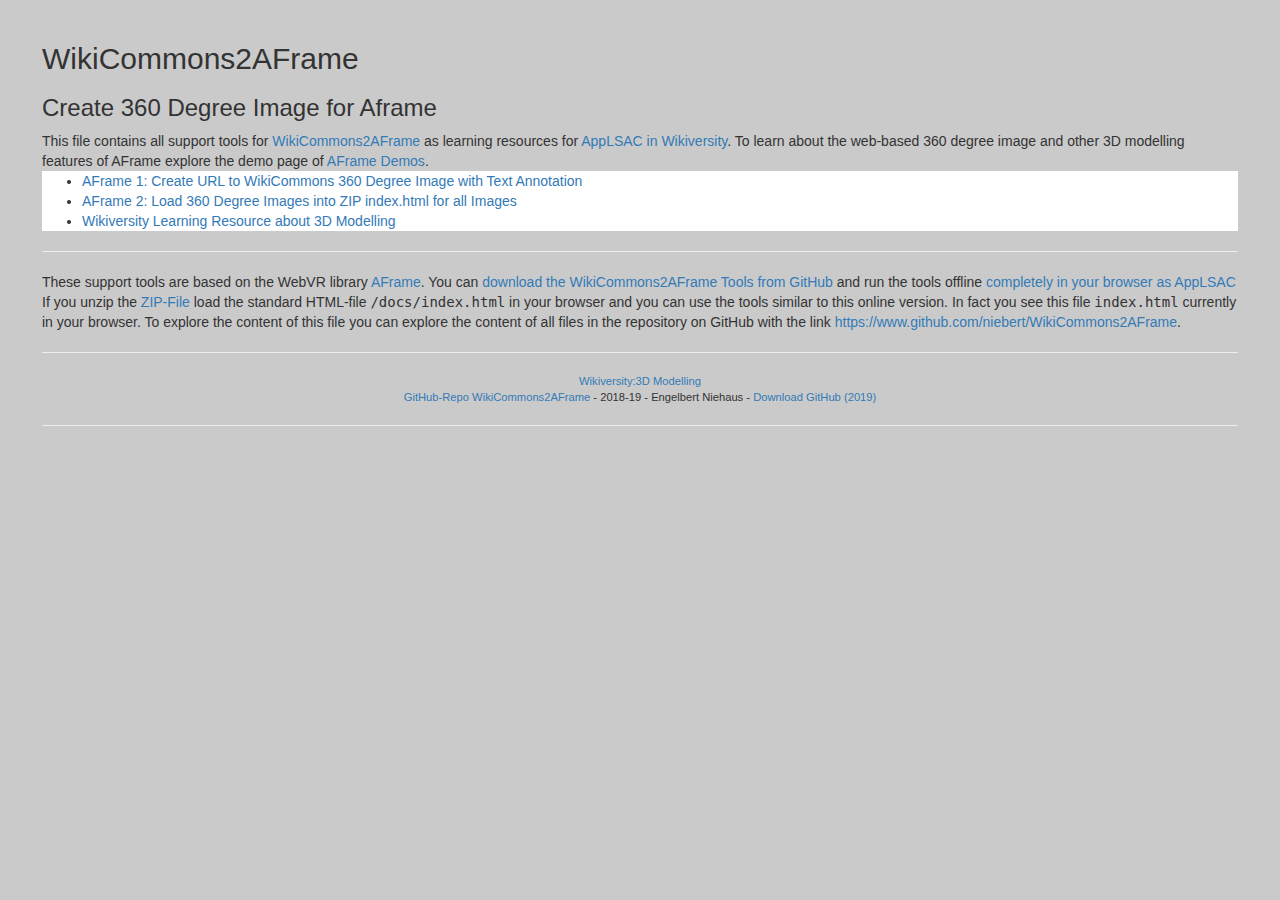
<file: docs/index.html>
<HTML>
	<HEAD>
		<TITLE>WikiCommons2AFrame</TITLE>

<link href="css/main.css" rel="stylesheet">

	<BODY>
<H2>WikiCommons2AFrame</H2>
<H3>Create 360 Degree Image for Aframe</H3>
This file contains all support tools for <a href='https://www.github.com/niebert/WikiCommons2AFrame' target='_blank'>WikiCommons2AFrame</a> as learning resources for <a href='https://en.wikiversity.org/wiki/AppLSAC' target='_blank'>AppLSAC in Wikiversity</a>.
To learn about the web-based 360 degree image and other 3D modelling features of AFrame explore the demo page of <a href="https://aframe.io">AFrame Demos</a>.
  <UL class="demolist">
    <LI><a href="aframe360starter.html">AFrame 1: Create URL to WikiCommons 360 Degree Image with Text Annotation</a></LI>
    <LI><a href="load_images2zip.html">AFrame 2: Load 360 Degree Images into ZIP index.html for all Images</a></LI>
    <LI><a href="https://en.wikiversity.org/wiki/3D_Modelling" target="_blank">Wikiversity Learning Resource about 3D Modelling</a></LI>
  </UL>
  <HR>
  These support tools are based on the WebVR library <a href="https://aframe.io">AFrame</a>.
  You can <a href="https://github.com/niebert/WikiCommons2AFrame/archive/master.zip" target="_blank">download the WikiCommons2AFrame Tools from GitHub</a> and run the tools offline <a href="https://en.wikiversity.org/wiki/AppLSAC" target="_blank">completely in your browser as AppLSAC</a>
  If you unzip the <a href="https://github.com/niebert/WikiCommons2AFrame/archive/master.zip" target="_blank">ZIP-File</a> load the standard HTML-file <tt>/docs/index.html</tt> in your browser and you can use the tools similar to this online version. In fact you see this file <tt>index.html</tt> currently in your browser.
  To explore the content of this file you can explore the content of all files in the repository on GitHub with the link <a href='https://www.github.com/niebert/WikiCommons2AFrame' target='_blank'>https://www.github.com/niebert/WikiCommons2AFrame</a>.
  <HR>
  <div id="footer" align="center" style="font-size: 80%">
      <a href="https://en.wikiversity.org/wiki/3D_Modelling" target="_blank">Wikiversity:3D Modelling</a><br>
    <a href="https://www.github.com/niebert/WikiCommons2AFrame" target="_blank">GitHub-Repo WikiCommons2AFrame</a> -
    2018-19 - Engelbert Niehaus -
    <a href="https://github.com/niebert/WikiCommons2AFrame/archive/master.zip" target="_blank">Download GitHub (2019)</a><br/>
  </div>
  <HR>
</BODY>
</HTML>
</file>
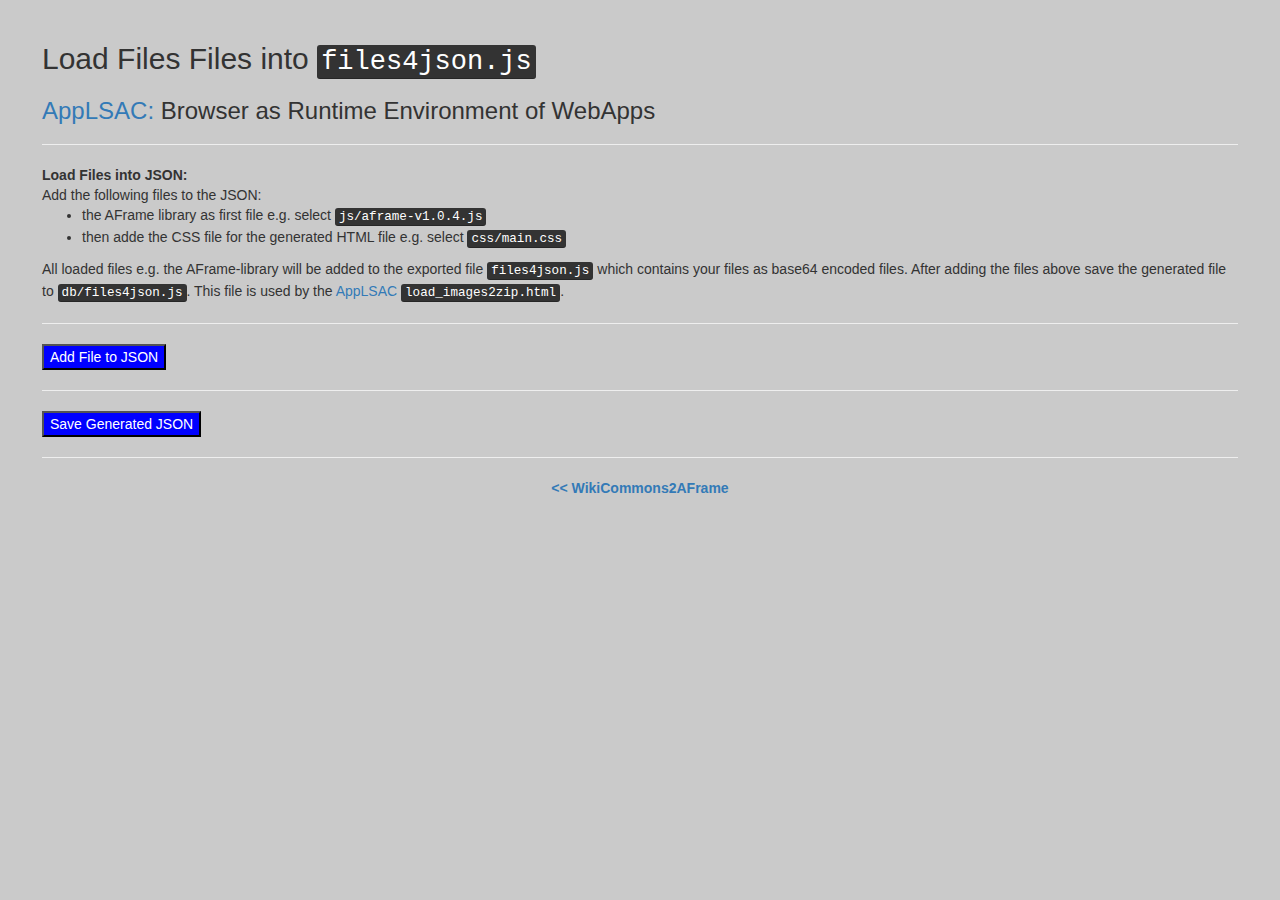
<file: docs/create_file4json.html>
<!DOCTYPE html>
<html>
  <head>
    <meta charset="utf-8">
    <title>Demo 5: Load Files into base64 encoded JSON</title>
    <!-- Main CSS -->
    <link href="css/main.css" rel="stylesheet">
    <!-- FileSaver is needed to save the generated file as Download -->
    <script src="js/filesaver.js"></script>
    <script src="js/loadfile4dom.js"></script>
    <script>
        var date_now = new Date();
        var vJSON = {
          "date": date_now.toDateString(),
          "generator": "https://niebert.github.io/WikiCommons2AFrame/create_file4json.html",
          "files": []
        };
        var lf4d = new LoadFile4DOM();
        var options = {
          "base64": true,
          "debug": false // if true, it will show the hidden <input type="file" ...> loaders in DOM
        };
        lf4d.init(document,options);
        //-----------------------------------------------
        //----- Create a new Loader "files4json" --------
        //-----------------------------------------------
        var files4json = lf4d.get_loader_options("addfiles4json","all");
        files4json.multiple = true;
        // Define what to do with the loaded data
        files4json.onload = function (data,err) {
          if (err) {
            // do something on error, perr contains error message
            console.error(err);
          } else {
            // do something with the file content in data e.g. store  in a HTML textarea (e.g. <textarea id="mytextarea" ...>
            console.log("CALL: files4json.onload('" + data.name + "')");
            var vNode = document.getElementById("outlist");
            if (vNode) {
              //console.log("CALL: files4json.onload('" + data.name + "'): "+JSON.stringify(data,null,4));
              vNode.innerHTML = vNode.innerHTML + "<li>File <tt>" + data.name + "</tt> added to JSON</li>";
              vJSON.files.push(data)
            } else {
              console.error("ERROR: DOM Element 'outlist' does not exist!");
            }

          }
        };
        //-----------------------------------------------
        // create the load dialog 'files4json'
        lf4d.create_load_dialog(files4json);
        //-----------------------------------------------
        //--- DOWNLOAD JSON -----------------------------
        //---Use FileSaver.js by Eli Grey to save JSON---
        //-----------------------------------------------
        function save2file(pFilename,pContent) {
          var file = new File([pContent], {type: "text/plain;charset=utf-8"});
          // saveAs() is a filesaver.js function
          saveAs(file,pFilename);
        }
        //-----------------------------------------------
        function download_json(pFilename,pJSON) {
          var vFilename = pFilename || "my_loaded_files.json";
          console.log("download_json('"+vFilename+"',pJSON)");
          pJSON = pJSON || {
            "date": null,
            "generator": "https://niebert.github.io/WikiCommons2AFrame/create_file4json.html",
            "files": []
          };
          var vStringJSON = JSON.stringify(pJSON,null,4);

          save2file(vFilename,vStringJSON);
        }

        // vDataJSON.files4json =
        function download_files4json(pFilename,pJSON) {
          var vFilename = pFilename || "my_loaded_files.json";
          console.log("download_json('"+vFilename+"',pJSON)");
          pJSON = pJSON || {
            "date": null,
            "generator": "https://niebert.github.io/WikiCommons2AFrame/create_file4json.html",
            "files": []
          };
          var vStringJSON = "vDataJSON.files4json = " + JSON.stringify(pJSON,null,4);

          save2file(vFilename,vStringJSON);
        }

    </script>
  </head>
  <body onload="lf4d.create()">
    <h2>Load Files Files into <kbd>files4json.js</kbd></h2>
    <h3><a href="https://en.wikiversity.org/wiki/AppLSAC" target="_blank">AppLSAC:</a> Browser as Runtime Environment of WebApps</h3>
    <hr>
    <!-- Inject Loaded Filenames into 'outlist' -->
    <b>Load Files into JSON:</b>
    <br>
    Add the following files to the JSON:
    <ul>
      <li>
        the AFrame library as first file e.g. select  <kbd>js/aframe-v1.0.4.js</kbd>
      </li>
      <li>
        then adde the CSS file for the generated HTML file e.g.   select  <kbd>css/main.css</kbd>
      </li>
    </ul>
    All loaded files e.g. the AFrame-library will be added to the exported file <kbd>files4json.js</kbd>
    which contains your files as base64 encoded files.
    After adding the files above save the generated file to <kbd>db/files4json.js</kbd>.
    This file is used by the <a href="https://en.wikiversity.org/wiki/AppLSAC" target="_blank">AppLSAC</a> <a href="load_images2zip.html" target="_blank"><kbd>load_images2zip.html</kbd></a>.
    <hr>
      <button onclick="lf4d.open_dialog('addfiles4json');return false">Add File to JSON</button>
    <br>
    <ul id="outlist">
    </ul>
    <hr>
    <!-- Used Libraries -->
    <button onclick="download_files4json('files4json.js',vJSON);return false">Save Generated JSON</button>
    <hr>
    <center>
      <b>
        <a href="index.html">&lt;&lt; WikiCommons2AFrame</a>
      </b>
    </center>

  </body>

</html>
</file>
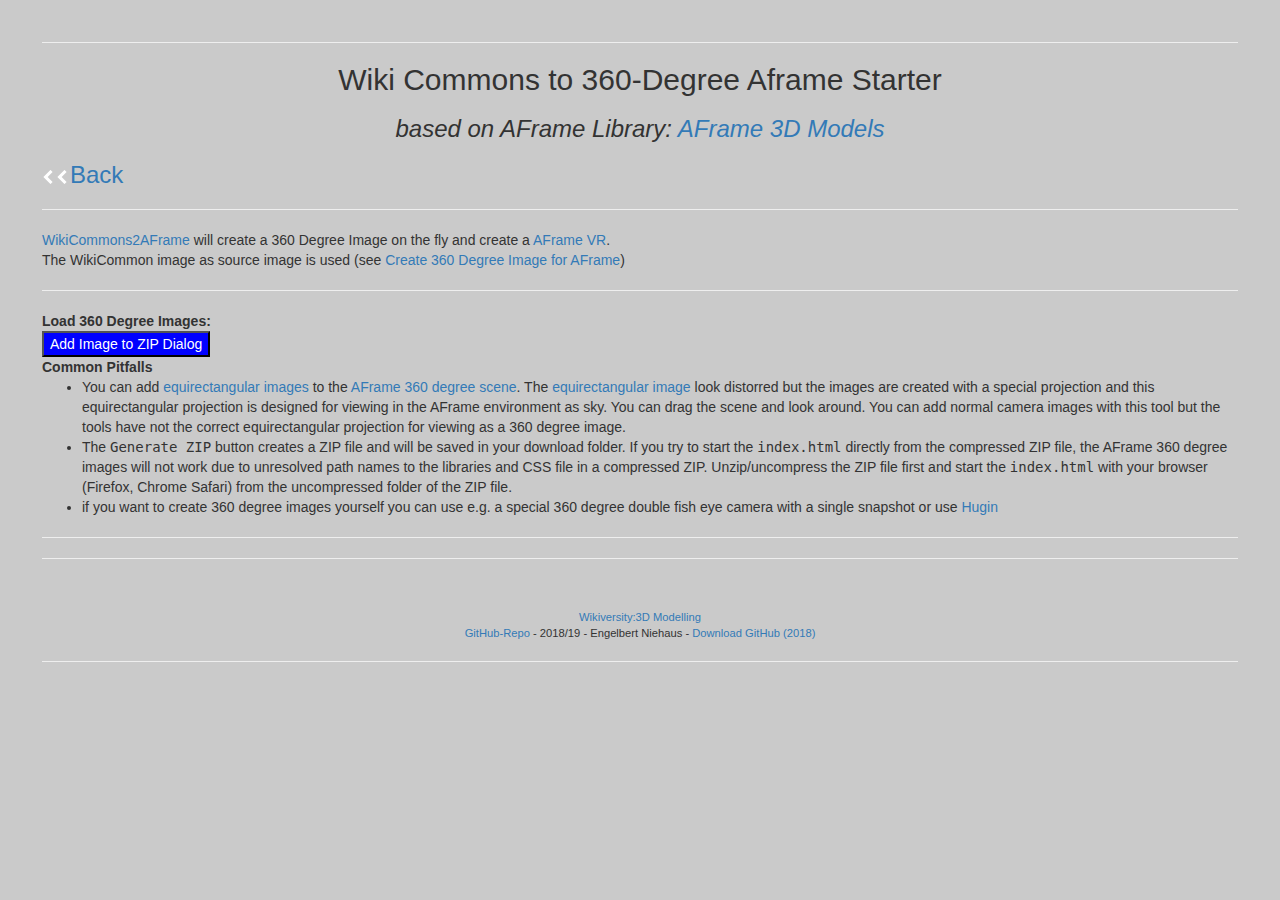
<file: docs/load_images2zip.html>
<!DOCTYPE html>
<html>
  <head>
    <meta charset="utf-8">
    <title>WikiCommons2AFrame - Load Images into ZIP</title>
    <!-- Main CSS -->
    <link href="css/main.css" rel="stylesheet">
    <!-- JSZip is needed to handle ZIP files -->
    <script src="js/jszip.js"></script>
    <!-- FileSaver is needed to save the generated ZIP file as Download -->
    <script src="js/filesaver.js"></script>
    <script src="js/loadfile4dom.js"></script>
    <script src="js/string.js"></script>
    <script src="js/showhide.js"></script>
    <script>
      var vDataJSON = {
        "image360html": "undefined string for HTML",
        "index360html": "undefined string for HTML",
        "files4json": {},
        "maincss": "undefined string fro CSS"
      };
      // The following array contains all the uploaded
      // image file names without extension.
      var vImage360_List = [];

    </script>
    <script src="db/files4json.js"></script>
    <script src="db/image360html.js"></script>
    <script src="db/index360html.js"></script>
    <script src="db/maincss.js"></script>
    <script>
        //console.log("vDataJSON.aframelib: "+vDataJSON.aframelib);
        var zip = new JSZip();
        zip.file("README.txt","WikiCommons2AFrame - Upload 360 Degree Images to ZIP file\n\nThis is a ZIP-file created with WikiCommons2AFrame and\napplication of the library LoadFile4DOM, that allows \nthe upload of 360 degree images into a ZIP-file with LoadFile4DOM.\nSee https://niehausbert.gitlab.io/loadfile4dom/upload2zip.html and https://niebert.github.io/WikiCommons2AFrame/load_images2zip.html");
        var vAframeLib = "undefined aframe library";
        console.log("LOAD2ZIP");
        if (vDataJSON.files4json.hasOwnProperty("files")) {
          console.log("LOAD2ZIP: vDataJSON.files4json.files exist");
          var vFiles = vDataJSON.files4json.files;
          // JS-Lib: add the aframe-vX.X.X.js to the ZIP files
          if (vFiles.length > 0) {
            var vFileName = vFiles[0].name || "Undef_Filename.js";
            var vData = vFiles[0].file;
            console.log("LOAD2ZIP: '" + vFileName + "' base64 encoded file");
            zip.file("js/"+vFileName,vData,{base64: true});
          } else {
            console.error("ERROR-LOAD2ZIP: no files stored in files4json");
          }
          // CSS-File: add the main.css to the ZIP files
          if (vFiles.length > 1) {
            var vFileName = vFiles[1].name || "Undef_Filename.js";
            var vData = vFiles[1].file;
            console.log("LOAD2ZIP: '" + vFileName + "' base64 encoded file");
            zip.file("css/"+vFileName,vData,{base64: true});
          } else {
            console.error("ERROR-LOAD2ZIP: no CSS-files stored in files4json");
          }
        } else {
          console.error("ERROR-LOAD2ZIP: vDataJSON.files4json.files undefined");
        }
        var lf4d = new LoadFile4DOM();
        var options = {
          "debug": false // if true, it will show the hidden <input type="file" ...> loaders in DOM
        };
        lf4d.init(document,options);
        //-----------------------------------------------
        //----- Create a new Loader "file2image" --------
        //-----------------------------------------------
        var file2image = lf4d.get_loader_options("addfile2image","image_thumb");
        file2image.returntype = "tag";
        file2image.width = 200;
        file2image.multiple = true;
        // Define what to do with the loaded data
        file2image.onload = function (data,err) {
          if (err) {
            // do something on error, err contains error message
            console.error(err);
          } else {
            // do something with the file content in data e.g. store  in a HTML textarea (e.g. <textarea id="mytextarea" ...>
            console.log("CALL: file2image.onload('" + data.name + "')");
            var vNode = document.getElementById("outlist");
            if (vNode) {
              //console.log("CALL: file2image.onload('" + data.name + "'): "+JSON.stringify(data,null,4));
              vNode.innerHTML = vNode.innerHTML + "<br><b>Image Title:</b> <input type='text' id='tImageTitle" + vImage360_List.length + "' value='Image " + data.name + "'><br><b>MIME Type:</b> <tt>" + data.mime_type + "</tt><br>" + data.tag + " ";
              zip.file("img360/"+data.name, data.file, {base64: true});
              var html_file = vDataJSON.image360html;
              html_file = replaceString(html_file,"___MIME_TYPE___", data.mime_type);
              html_file = replaceString(html_file,"___BASE64_IMAGE___", data.file);
              var vName = getName4URL(data.name);
              zip.file("img360/"+vName+".html",html_file);
              // push the name of the file to the vImage360_List array
              // the array will be used to create the "index.html" in the
              // generated ZIP file with create_image_html_list(vImage360_List).
              vImage360_List.push(vName);
              //Adding the index.html to ZIP  will be performed on click
              // on the event of the ZIP download with the command:
              //  zip.file("index.html",create_image_html_list(vImage360_List));
              show("bSaveZIP");
            } else {
              console.error("ERROR: DOM Element 'outlist' does not exist!");
            }

          }
        };
        // create the load dialog 'file2image'
        lf4d.create_load_dialog(file2image);
        //-----------------------------------------------
        //--- DOWNLOAD ZIP ------------------------------
        //---Use FileSaver.js by Eli Grey to save ZIP----
        //-----------------------------------------------
        function download_zip(pFilename,pZIP) {
          var vFilename = pFilename || "my_loaded_files.zip";
          pZIP.file("index.html",create_image_html_list(vImage360_List));
          pZIP.generateAsync({type:"blob"}).then(function (blob) { // 1) generate the zip file
            saveAs(blob, vFilename);                          // 2) trigger the download
          }, function (err) {
            console.error("ERROR: generation of zip-file '" + vFilename + "' - "+err);
          });
        }
        //-----------------------------------------------
        console.log("Load String Templates:");
    </script>
    <!-- <script src="db/aframelib.js"></script> -->

        <script>
        console.log("vDataJSON.aframelib: "+vDataJSON.aframelib);

        function getImage360Title(pi) {
          var vImageTitle = "Image Title for Image "+pi;
          var vNode = el("tImageTitle"+pi);
          if (vNode) {
            vImageTitle = vNode.value;
          };
          return vImageTitle;
        }

        function create_image_html_list(pImage360_List) {
            var out = "";
            var indent = "\n      "
            for (var i = 0; i < pImage360_List.length; i++) {
              out += indent + "<li>";
              out += indent + "   <a href=\"img360/" + pImage360_List[i]+".html\" target=\"_blank\">"+getImage360Title(i)+"</a>";
              out += indent + "</li>";
            };
            var html_out = vDataJSON.index360html;
            html_out = replaceString(html_out,"___IMAGE360_LIST___",out);
            return html_out;
        }

          var vDomain = "wikicommons";
          var vFiles = {
            "wikicommons":"360_degree_View_of_the_Shore_temple.jpg",
            "weblink":"https://niebert.github.io/HuginSample/img/durlach_saumarkt.jpg"
          };

          var SampleFile = {
            "Aldara Park":{
              "title":"Aldara Park",
              "color":"",
              "url":""
            }
          }

          function el(pID) {
            return document.getElementById(pID)
          };

          function swap_image_source() {
            var vWikiDomain = el("sImageSource").value;
            var vURL = "";
            switch (vWikiDomain) {
              case "wikicommons":
                el("tImage").value = "Aldara_parks.jpg";
                vURL = "http://en.wikipedia.org/wiki/Special:FilePath/"+el("tImage").value;
              break;
              case "weblink":
                el("tImage").value = "https://niebert.github.io/HuginSample/img/rieselfelder1.jpg"
                vURL = el("tImage").value;
              break;
              default:
                vURL = "https://upload.wikimedia.org/wikipedia/commons/thumb/d/d8/Aldara_parks.jpg/1280px-Aldara_parks.jpg";
            };

          }

          function getImageURL() {
            var vWikiDomain = el("sImageSource").value;
            var vURL = "";
            switch (vWikiDomain) {
              case "wikicommons":

                vURL = "http://en.wikipedia.org/wiki/Special:FilePath/"+el("tImage").value;
              break;
              case "weblink":
                vURL = el("tImage").value;
              break;
              default:
                vURL = "https://upload.wikimedia.org/wikipedia/commons/thumb/d/d8/Aldara_parks.jpg/1280px-Aldara_parks.jpg";
            };
            return vURL
          }

          function callWikiDisplay() {
            //var vURL = "https://"+el("sWikiLanguage").value + "." + el("sImageSource").value+".org/wiki/";
            //vURL += encodeURI(el("tSkyImage").value);
            //document.location.href=vURL;
            var vURL = getImageURL();
            window.open(vURL);
          };

          function callWikiSource() {
            var vURL = "aframe_textarea.html?skyimage="+el("tSkyImage").value;
            vURL += "&aframecode="+encodeURI(el("tAframeCode").value);
            vURL += "&useaframecode="+encodeURI(el("sUseAframeCode").value);
            //document.location.href=vURL;
            window.open(vURL);
          };

          function changeImage(pDomain) {
            // store current file in tImage to vFiles
            vFiles[vDomain] = el("tImage").value;
            // set the file for
            el("tImage").value = vFiles[pDomain] || "undefined.jpg";
            el("tSkyImage").value = getImageURL();
            console.log("Change Image: '"+pDomain+"' File: '"+vFiles[pDomain]+"'");
            vDomain = pDomain;
          }

        </script>

  </head>
  <body onload="lf4d.create()">
    <hr>
      <center>
        <h2>Wiki Commons to 360-Degree Aframe Starter</h2>
        <h3><i>based on AFrame Library: <a href="https://aframe.io/" target="_blank">AFrame 3D Models</a></i></h3>
      </center>
      <h3>
        <a href="index.html"><img src="img/icons-svg/carat-l-white.svg" alt="Back to WikiCommons2AFrame"><img src="img/icons-svg/carat-l-white.svg" alt="Back to WikiCommons2AFrame">Back</a>
      </h3>

    <hr>
    <p>
      <a href="https://www.github.com/niebert/WikiCommons2AFrame" target="_blank">WikiCommons2AFrame</a> will create a 360 Degree Image on the fly and create a <a href="https://aframe.io/examples/showcase/sky/" target="_blank">AFrame VR</a>.<br>
      The WikiCommon image as source image is used (see <a href="https://en.wikiversity.org/wiki/3D_Modelling/Create_3D_Models/Wiki_360_Degree_AFrame" target="_blank">Create 360 Degree Image for AFrame</a>)
    </p>
    <hr>
    <!-- Inject Loaded Filenames into 'outlist' -->
    <b>Load 360 Degree Images:</b>
    <br>
    <button onclick="lf4d.open_dialog('addfile2image');return false">Add Image to ZIP Dialog</button>
    <br>
    <b>Common Pitfalls</b>
    <ul>
      <li>
        You can add <a href="https://aframe.io/aframe/examples/boilerplate/panorama/puydesancy.jpg" target="_blank">equirectangular images</a> to the <a href="https://aframe.io/aframe/examples/boilerplate/panorama/" target="_blank">AFrame 360 degree scene</a>. The <a href="https://niebert.github.io/HuginSample/img/rieselfelder1.jpg" target="_blank">equirectangular image</a> look distorred but the images are created with a special projection and this equirectangular projection is designed for viewing in the <a href="https://aframe.io/aframe/examples/boilerplate/panorama/"></a>AFrame environment as sky. You can drag the scene and look around. You can add normal camera images with this tool but the tools have not the correct equirectangular projection for viewing as a 360 degree image.
      </li>
      <li>
        The <tt>Generate ZIP</tt> button creates a ZIP file and will be saved in your download folder. If you try to start the <tt>index.html</tt> directly from  the compressed ZIP file, the AFrame 360 degree images will not work due to unresolved path names to the libraries and CSS file in a compressed ZIP. Unzip/uncompress the ZIP file first and start the <tt>index.html</tt> with your browser (Firefox, Chrome Safari) from the uncompressed folder of the ZIP file.
      </li>
      <li>
        if you want to create 360 degree images yourself you can use e.g. a special 360 degree double fish eye camera with a single snapshot or use <a href="#">Hugin</a>
      </li>
    </ul><hr>
    <center>
      <!-- Used Libraries -->
      <button id="bSaveZIP" onclick="download_zip('images360.zip',zip);return false" style="display:none">Save Generated ZIP</button>
      <ul id="outlist">
    </ul>
    <hr>
    </center>
    <br>
    <p>
    <div id="footer" align="center" style="font-size: 80%">
				<a href="https://en.wikiversity.org/wiki/3D_Modelling" target="_blank">Wikiversity:3D Modelling</a><br>
				<a href="https://www.github.com/niebert/WikiCommons2AFrame" target="_blank">GitHub-Repo</a> -
				2018/19 - Engelbert Niehaus -
				<a href="https://github.com/niebert/WikiCommons2AFrame/archive/master.zip" target="_blank">Download GitHub (2018)</a><br/>
			</div>
    </p>
    <hr>
  </body>

</html>
</file>
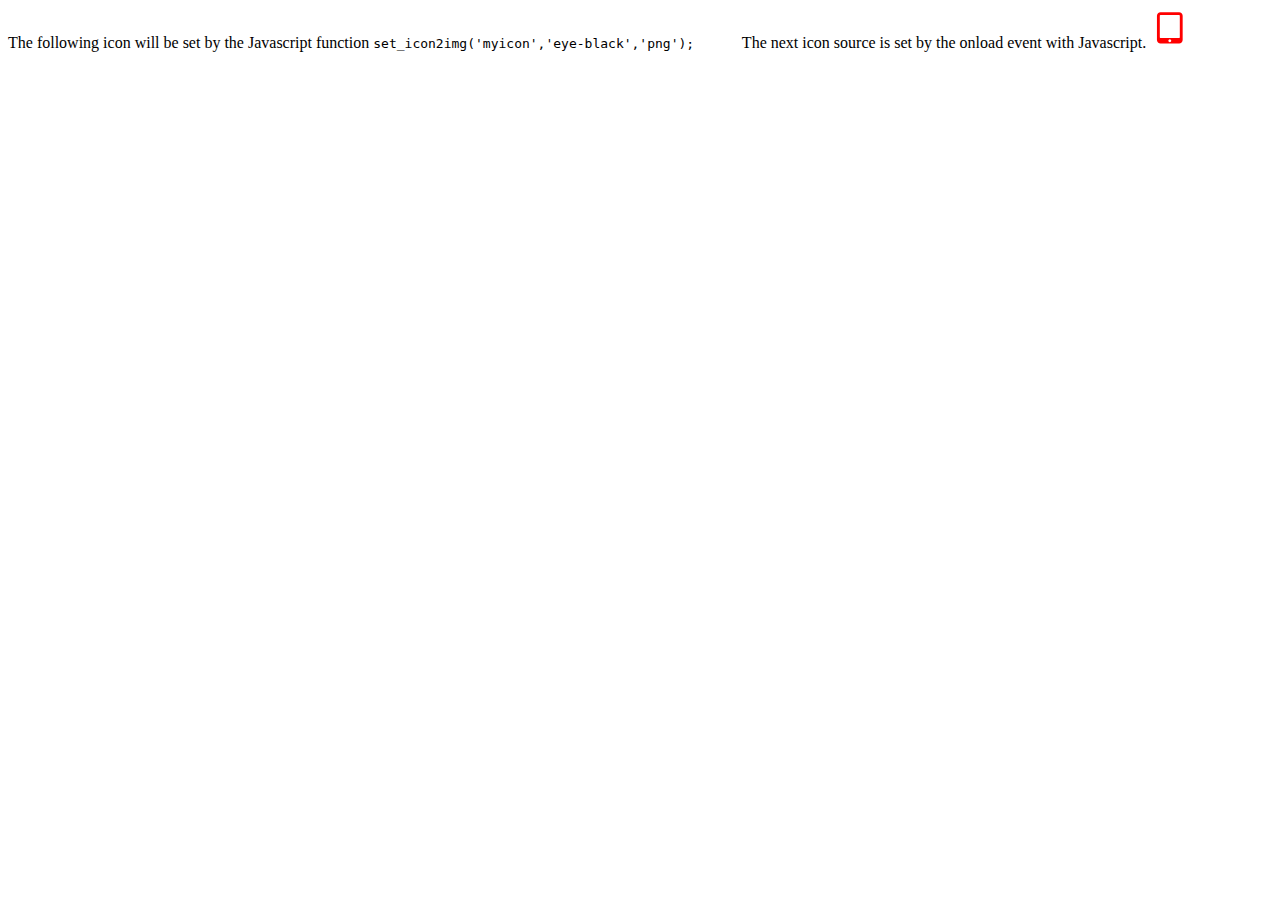
<file: docs/img/demo_json4menu.html>
<!DOCTYPE html>
<html lang="en" dir="ltr">
  <head>
    <meta charset="utf-8">
    <title>Demo JSON 4 Menu</title>
    <script type="text/javascript">
      var vDataJSON = {
        "json4icons": null
      };
    </script>
    <script type="text/javascript" src="json4icons.js"></script>
    <script type="text/javascript" src="iconhandler.js">

    </script>
  </head>
  <body>
    The following icon will be set by the Javascript function <tt>set_icon2img('myicon','eye-black','png');</tt>
    <img id="myicon" width="40" height="40" src="" />

    The next icon source is set by the onload event with Javascript.
    <img class="icons4menu" id="newicon" width="40" height="40" iconformat="svg" iconname="fa-tablet-black"  src="" />
    <img class="icons4menu" id="newicon2" width="120" height="120" iconformat="svg" iconname="user-black" iconcolor="#ff0000" src="" />

    <script type="text/javascript">
      // set a specific img with an icon
      set_icon2img('myicon','eye-black','svg');
      // set icons with class="icons4menu"
      //set_icon2img('newicon','fa-tablet','svg');
      set_icon2img4class()
    </script>
  </body>
</html>
</file>
